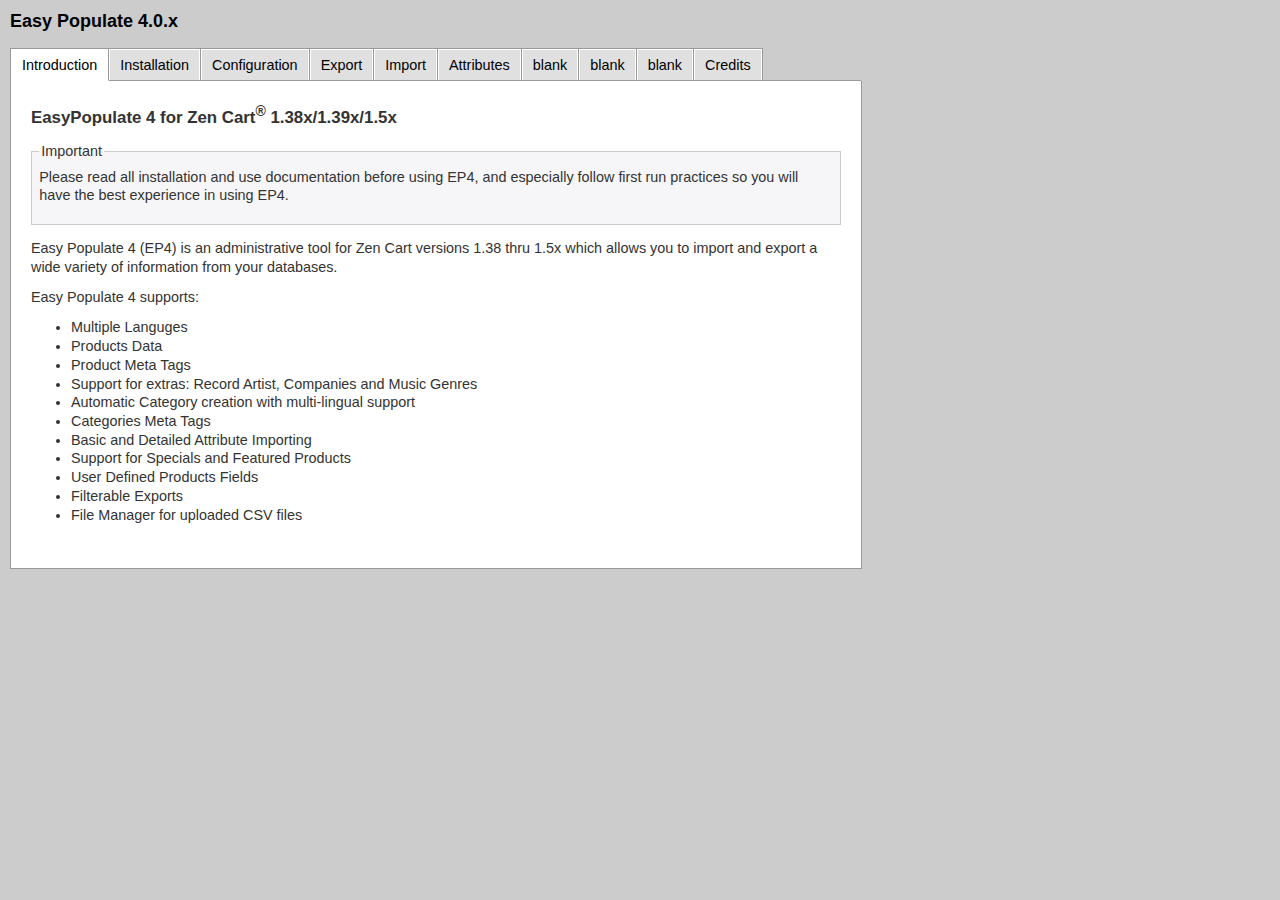
<file: docu_/index.html>
<!DOCTYPE HTML PUBLIC "-//W3C//DTD HTML 4.01 Transitional//EN">
<html><head>

<meta http-equiv="pragma" content="no-cache">  
<meta http-equiv="content-type" content="text/html; charset=ISO-8859-1">  
<meta name="author" content="chadderuski">  
<meta name="description" content="Easy Populate 4 User Manual">
<meta http-equiv="content-language" content="en"> 
  
<title>EasyPopulate 4 for Zen Cart 1.38x/1.39x/1.5x</title>

<link rel="stylesheet" type="text/css" href="includes/css/stylesheet.css">  
<script type="text/javascript" src="includes/jscript/jquery.min.js"></script>

<script type="text/javascript">
$(document).ready(function() {
// Default Action
$(".tab_content").hide(); // Hide all content
$("ul.tabs li:first").addClass("active").show(); // Activate first tab
$(".tab_content:first").show(); // Show first tab content
// On Click Event
$("ul.tabs li").click(function() {
$("ul.tabs li").removeClass("active"); // Remove any "active" class
$(this).addClass("active"); // Add "active" class to selected tab
$(".tab_content").hide(); // Hide all tab content
var activeTab = $(this).find("a").attr("href"); // Find the rel attribute value to identify the active tab + content
$(activeTab).fadeIn(); // Fade in the active content
return false;});});
</script>
</head>

<body>

<h2>Easy Populate 4.0.x</h2>
<!-- Main Sections -->
<ul class="tabs">
    <li><a href="#tab1">Introduction</a></li>
    <li><a href="#tab2">Installation</a></li>
    <li><a href="#tab3">Configuration</a></li>
    <li><a href="#tab4">Export</a></li>
    <li><a href="#tab5">Import</a></li>
    <li><a href="#tab6">Attributes</a></li>
    <li><a href="#tab7">blank</a></li>
    <li><a href="#tab8">blank</a></li>    
    <li><a href="#tab9">blank</a></li>
    <li><a href="#tab10">Credits</a></li>
</ul>

<div class="tab_wrapper"><!-- Main wrapper for all tabs -->

    <div id="tab1" class="tab_content">
    	<h3>EasyPopulate 4 for Zen Cart<sup>&reg;</sup> 1.38x/1.39x/1.5x</h3>
        
    <fieldset><legend>Important</legend>
    	<p>Please read all installation and use documentation before using EP4, and especially follow first run practices
        so you will have the best experience in using EP4.</p>
  	</fieldset>
    
    <p>Easy Populate 4 (EP4) is an administrative tool for Zen Cart versions 1.38 thru 1.5x which allows you to import and export
    a wide variety of information from your databases.</p>
    
    <p>Easy Populate 4 supports:
    	<ul>
        	<li>Multiple Languges
            <li>Products Data</li>
            <li>Product Meta Tags</li>
            <li>Support for extras: Record Artist, Companies and Music Genres
            <li>Automatic Category creation with multi-lingual support</li>
            <li>Categories Meta Tags</li>
            <li>Basic and Detailed Attribute Importing</li>
            <li>Support for Specials and Featured Products
            <li>User Defined Products Fields</li>
        	<li>Filterable Exports</li>
            <li>File Manager for uploaded CSV files</li>
        </ul>
     <hr>
    </div> <!-- tab1 -->

    <div id="tab2" class="tab_content">
	    <h3>Installing EasyPopulate 4</h3>

		<fieldset><legend>Prior to Installation</legend>
    		<p>I highly recommend that you install Dr. Bytes "Backup MySQL" plugin before installing
            and using EasyPopulate 4. The Backup MySQL plugin will allow you to easily backup and 
            restore your databases from within the Zen Cart admin.</p>
			<p>The Backup MySQL plugin can be found in the Plugins section of the Zen Cart website.<p>
  		</fieldset>
        
        <h4>Compatibility</h4>
        <p>Easy Populate 4 has been written to be indepent from earlier versions including, but not limited to, 
        EP v1.2.5.4, EP v2.x, and Langer's Easy Populate Advanced 3.0.3. This means that you can install EP4 along 
        side another version of Easy Populate without conflicts between the two versions.</p>
        
        <p>It is important to note that EP4 has been writting with many different features that are NOT compatible with other
        versions of Easy Populate. This means that you cannot take a file you've exported from an earlier version and import it
        with EP4 without first modifying the file to be compatible.</p>
        
        <h4>Installation</h4>
        
        <p><b>1. Copy extra files to your "admin" folder:</b><br>
        If you are using Zen Cart 1.3x, copy the file/folders in the "zencart 1.3x extra file" folder to the
        "admin" folder maintaining the same folder structure.</p>
        <p>Short-Cut:<br>
        Copy zencart 1.3x extra file > admin > includes > boxes folder to:<br>
        admin > includes
        </p>
        
        <p>If you are using Zen Cart 1.5x, copy the file/folders in the "zencart 1.5x extra file" folder to the
        your_admin folder maintaining the same folder structure.</p>
        <p>Short-Cut:<br>
		Copy zencart 1.5x extra file > admin > includes > functions > extra_functions > reg_easypopulate_4.php to:<br>
        admin > includes > functions > extra_functions folder.</p>
        
        <p><b>2. Rename your "admin" folder and upload to server:</b><br>
        In the download package you will see a folder named: <i>admin</i>. This folder needs to be renamed to match the 
        name of your admin folder on your server, and uploaded to the same location.</p>
        
        <p><b>3. Upload temporary files folder:</b><br>
        In the download package you will see a folder named: <i>ep4_temp</i>. This is a temporary working folder that EP4
        will use for importing and exporting your data files.</p>
        
        <p>By default, EP4 will look for this folder in the root of your website.</p>
        
        <fieldset><legend>Folder Permissions</legend>Depending on your server's configuration, you may need to change this folder's read/write
        permissions. This will usally be either 755 or 777.</fieldset>
        
        <h4>Optional: Securing Your Uploads Folder</h4>
        Moving your temporary working folder into your admin folder can provide added security for your data.
        <p>For Zencart 1.5x, you will need to edit the .htaccess file (the one inside your admin folder, be sure
        to edit the correct one!)
        
<fieldset><legend>On or about line 27 of your .htaccess file find:</legend>
<pre><code>    # but now allow just *certain* necessary files:
    &lt;FilesMatch &#34;(^$|^favicon.ico$|.*\.(php|js|css|jpg|gif|png)$)&#34;&gt;
      Order Allow,Deny
      Allow from all
    &lt;/FilesMatch></code></pre>
</fieldset>

<fieldset><legend>and change to:</legend>
<pre><code>    # but now allow just *certain* necessary files:
    &lt;FilesMatch &#34;(^$|^favicon.ico$|.*\.(php|js|css|jpg|gif|png|csv|txt|log)$)&#34;&gt;
      Order Allow,Deny
      Allow from all
    &lt;/FilesMatch&gt;</code></pre>
</fieldset>

        <p><b>4. Log in to your store admin and run the installer:</b><br>
        Log into your store admin and navigate to: Tools > Easy Populate 4
        
        <p>It is normal to receive two warnings when first installing EP4:
        
        <fieldset><b>Easy Populate "Uploads Folder" missing!</b>
		<br>Your uploads folder is missing. Your configuration indicates that your uploads folder is named <b>EASYPOPULATE_4_CONFIG_TEMP_DIR/</b>, and is located in <b>/home/your_site/public_html/</b>.
		<br><b>Easy Populate Configuration Missing.</b> Please install your configuration by 
        clicking <span style="color:blue">Install EP4</span></fieldset>
        
        <p>Click the <span style="color:blue">Install EP4</span> link to install the Configuration variables for EP4.</p>
        
        <p>EP4 is now ready for use with default configuration settings. Click the Configuration tab of this document to review 
        configuration options.
    </div> <!-- tab2 -->

    <div id="tab3" class="tab_content">
		<h3>Configuring Easy Populate 4</h3>
        From with your Zen Cart admin, navigate to Configuration > Easy Populate 4
    	<table width="80%" border="0">

<table width="100%" border="1">
  <tr>
    <th scope="col">Setting&nbsp;</th>
    <th scope="col">Default&nbsp;</th>
    <th scope="col">Notes&nbsp;</th>
  </tr>
  <tr>
    <td>Uploads Directory&nbsp;</td>
    <td>ep4_temp/&nbsp;</td>
    <td>Name of temporary workingdirectory for your uploads. Be sure to include traily slash "/" character.&nbsp;</td>
  </tr>
  <tr>
    <td>Upload File Date Format&nbsp;</td>
    <td>m-d-y&nbsp;</td>
    <td>Note: This value is not currently implemented. Use the default raw date format YYYY-MM-DD, eg: 2005-09-26 09:00:00&nbsp;</td>
  </tr>
  <tr>
    <td>Default Raw Time&nbsp;</td>
    <td>09:00:00&nbsp;</td>
    <td>Note: This value is not currently implemented.&nbsp;</td>
  </tr>
  <tr>
    <td>Upload/Download Prices Include Tax&nbsp;</td>
    <td>false&nbsp;</td>
    <td>(Legacy Code) Choose to include or exclude tax, depending on how you manage prices outside of Zen Cart.<br>NOTE:
    I do not see the purpose or usefulness of this setting and it may be removed in furture updates.&nbsp;</td>
  </tr>  
  <tr>
    <td>Verbose Feedback&nbsp;</td>
    <td>true&nbsp;</td>
    <td>When importing, report all messages. Set to false for only warnings and errors.<br>NOTE: I recommend setting
    to false for large file imports as this will conserve memory and increase script performance.&nbsp;</td>
  </tr>  
  <tr>
    <td>Set Zero Quantity Products Inactive&nbsp;</td>
    <td>false&nbsp;</td>
    <td>When uploading, make the status Inactive for products with zero quantity, i.e. v_products_quantity = 0&nbsp;</td>
  </tr>
  <tr>
    <td>Replace Newlines&nbsp;</td>
    <td>false&nbsp;</td>
    <td>Replace newline and/or carriage returns within description fields with HTML line-breaks at import.&nbsp;</td>
  </tr>  
  <tr>
    <td>Debug Logging&nbsp;</td>
    <td>true&nbsp;</td>
    <td>Allow Easy Populate to generate an error log on errors only.&nbsp;</td>
  </tr> 
  
  <tr>
    <td>Maximum Quantity Discounts&nbsp;</td>
    <td>3&nbsp;</td>
    <td>Maximum number of quantity discounts (price breaks). Is the number of discount columns in download file&nbsp;</td>
  </tr>
  
  <tr>
    <td>Split On Number of Records&nbsp;</td>
    <td>2000&nbsp;</td>
    <td>Number of records to split csv files. Used to break large import files into smaller files. 
    Useful on servers with limited resourses.&nbsp;</td>
  </tr> 
  <tr>
    <td>Script Execution Time&nbsp;</td>
    <td>60&nbsp;</td>
    <td>Number of seconds for script to run before timeout. May not work on some servers.<br>
    NOTE: This does not work on all server configuration as the hosting environment may either
    limit or disable the ablility to set timeout.&nbsp;</td>
  </tr> 
  <tr>
    <td>Convert Curly Quotes, etc.&nbsp;</td>
    <td>0 (no change)&nbsp;</td>
    <td>Convert Curly Quotes, Em-Dash, En-Dash and Ellipsis characters in Products Description.
<ul><li>0=No Change
<li>1=Replace with Basic Characters
<li>2=Replace with HMTL equivalants</ul></td>
  </tr> 
  
  <tr>
    <td>Convert Character 0x92&nbsp;</td>
    <td>1 (enabled)&nbsp;</td>
    <td>Convert Character 0x92 characters in Product Names and Descriptions.
<ul><li>0=No Change
<li>1=Replace with Standard Single Quote
<li>2=Replace with HMTL equivalant</ul></td>
  </tr> 
  
  <tr>
    <td>Enable Products Meta Tags Data&nbsp;</td>
    <td>1 (enabled)&nbsp;</td>
    <td>Enable Products Meta Data Columns&nbsp;</td>
  </tr> 
  <tr>
    <td>Enable Products Music Data&nbsp;</td>
    <td>0 (disabled)&nbsp;</td>
    <td>Enable Products Music Data Columns&nbsp;</td>
  </tr> 
  <tr>
    <td>User Defined Products Fields&nbsp;</td>
    <td>blank&nbsp;</td>
    <td>User Defined Products Table Fields (comma delimited, no spaces)<br>
    NOTE: These are the actual FIELD names in the PRODUCT table only. Other tables
    are not supported at this time. Be sure to use the actual field name in the table,
    not the column header, ie products_upc (not v_products_upc)&nbsp;</td>
  </tr> 
</table>
    </div> <!-- tab3 -->

    <div id="tab4" class="tab_content">
		<h3>Exporting Data</h3>
		<p></p>
    </div> <!-- tab4 -->

	<div id="tab5" class="tab_content">
		<h3>Importing Data</h3>
        <p></p>
	</div> <!-- tab5 -->

    <div id="tab6" class="tab_content">
		<h3>Working with Attributes</h3>
		<p></p>  
    </div> <!-- tab6 -->

    <div id="tab7" class="tab_content">
       <h3>Tab 7 Content</h3>
       <p></p>
    </div> <!-- tab7 -->
    
    <div id="tab8" class="tab_content">
       <h3>Tab 8 Content</h3>
       <p></p>
    </div> <!-- tab8 -->

    <div id="tab9" class="tab_content">
       <h3>Tab 9 Content</h3>
       <p></p>
    </div> <!-- tab9 -->
    
    <div id="tab10" class="tab_content">
       <h3>Credits</h3>
       <p>EasyPopulate 4 is an amalgamation of code and ideas from earlier versions of EP, and my own customizations and ideas. 
       	All due recognition is given to these earlier works and those author's efforts:<br>
		Langer for bringing us 1.2.5.4 from OsCommerce, Phazie for his efforts to move to CSV, 
        jbcholdings for his ideas in Attributr, and all the forum participation over 
        the years from users ... Scrat, Elkbow, Schoolboy... too many to mention!</p>
    </div> <!-- tab10 -->

</div>
</body>
</html>
</file>
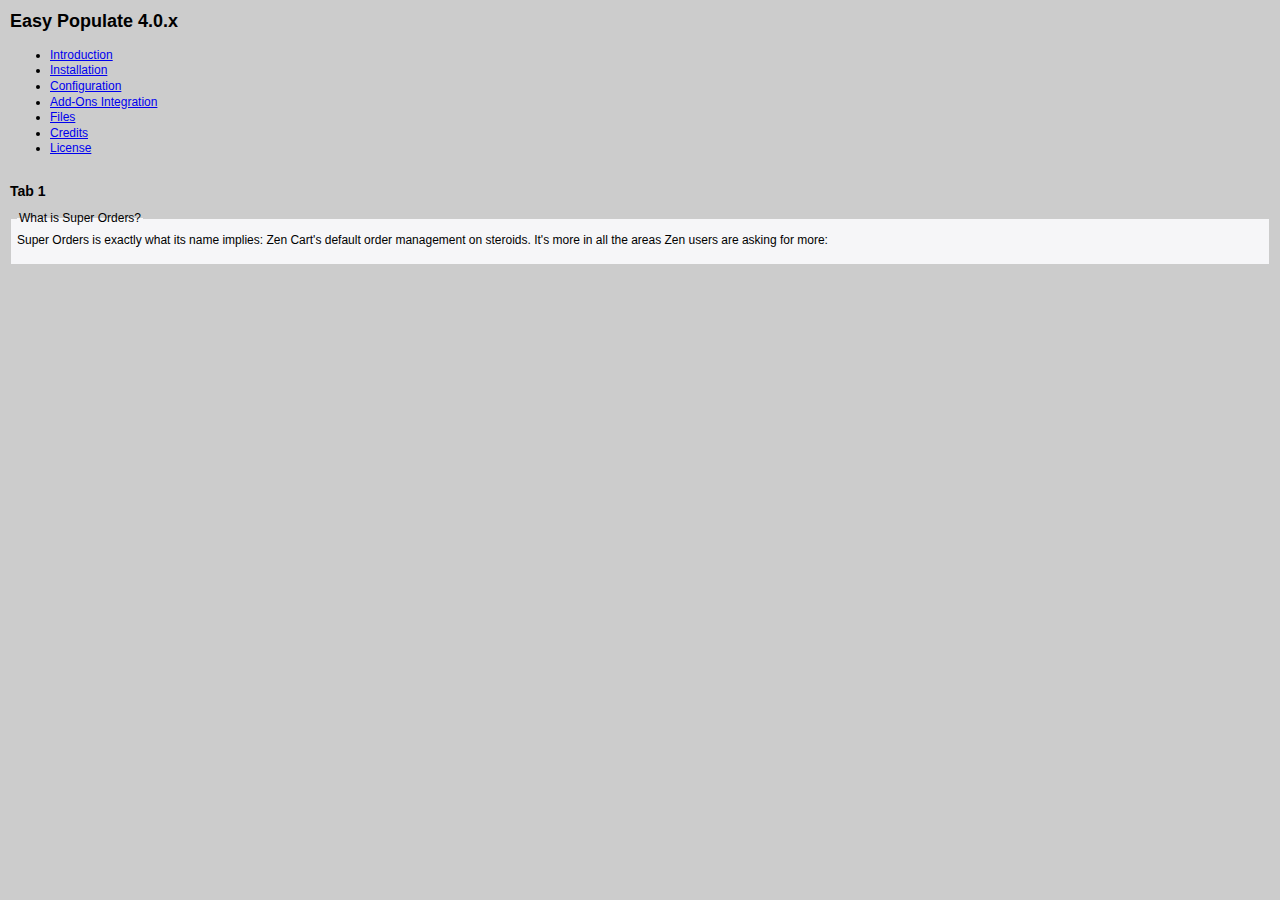
<file: docu_/ep4_readme.html>
<!DOCTYPE HTML PUBLIC "-//W3C//DTD HTML 4.01 Transitional//EN">
<html><head>

 <meta http-equiv="pragma" content="no-cache">  
  <meta http-equiv="content-type" content="text/html; charset=ISO-8859-1">  
  <meta http-equiv="content-language" content="en">  
  <meta name="author" content="JT of GTICustom, C Jones Over the Hill Web Consulting (http://overthehillweb.com), Loose Chicken Software Development, david@loosechicken.com">  
  <meta name="description" content="Super Orders is exactly what its name implies: Zen Cart order management on steroids">
  <title>Easy Populate 4.0.x</title>
    
  <link rel="stylesheet" type="text/css" href="includes/css/stylesheet.css">  
  <script type="text/javascript" src="includes/jscript/jscript_tabs.js"></script>
  </head>
  <body>
<div id="wrapper">
<h2>Easy Populate 4.0.x</h2>

<div id="slidetabsmenu" style="display: none;">
<ul>
  <li> <a onClick="expandcontent('sc1', this)" href="javascript:void(0)"><span>Introduction</span></a></li>
  <li> <a onClick="expandcontent('sc2', this)" href="javascript:void(0)"><span>Installation</span></a></li>
  <li> <a onClick="expandcontent('sc3', this)" href="javascript:void(0)"><span>Configuration</span></a></li>
  <li> <a onClick="expandcontent('sc4', this)" href="javascript:void(0)"><span>Add-Ons Integration</span></a></li>
  <li> <a onClick="expandcontent('sc5', this)" href="javascript:void(0)"><span>Files</span></a></li>
  <li> <a onClick="expandcontent('sc6', this)" href="javascript:void(0)"><span>Credits</span></a></li>
  <li> <a onClick="expandcontent('sc7', this)" href="javascript:void(0)"><span>License</span></a></li></ul>
</div>
<br style="clear: both;">


<!--Begin tabcontainer-->
<div id="tabcontentcontainer">


<!--Begin sc1-->
<div class="tabcontent" id="sc1" style="display: block;">
<div class="textcontent">
<div class="regularlist">
<h3>Tab 1</h3>
<fieldset>
<legend>What is Super Orders?</legend>
<p>Super Orders is exactly what its name implies: Zen Cart's default order management on steroids. It's more in all the areas Zen users are asking for more:</p>
</fieldset>
</div>
</div>
</div>
<!--End sc1-->

<!--Begin sc1-->
<div class="tabcontent" id="sc2" style="display: block;">
<div class="textcontent">
<div class="regularlist">
<h3>TAB 2</h3>
<fieldset>
<legend>What is Super Orders?</legend>
<p>Super Orders is exactly what its name implies: Zen Cart's default order management on steroids. It's more in all the areas Zen users are asking for more:</p>
</fieldset>
</div>
</div>
</div>
<!--End sc1-->

<!--Begin sc1-->
<div class="tabcontent" id="sc3" style="display: block;">
<div class="textcontent">
<div class="regularlist">
<h3>TAB 3</h3>
<fieldset>
<legend>What is Super Orders?</legend>
<p>Super Orders is exactly what its name implies: Zen Cart's default order management on steroids. It's more in all the areas Zen users are asking for more:</p>
</fieldset>
</div>
</div>
</div>
<!--End sc1-->


<!--Begin sc1-->
<div class="tabcontent" id="sc4" style="display: block;">
<div class="textcontent">
<div class="regularlist">
<h3>TAB 4</h3>
<fieldset>
<legend>What is Super Orders?</legend>
<p>Super Orders is exactly what its name implies: Zen Cart's default order management on steroids. It's more in all the areas Zen users are asking for more:</p>
</fieldset>
</div>
</div>
</div>
<!--End sc1-->


<!--Begin sc1-->
<div class="tabcontent" id="sc5" style="display: block;">
<div class="textcontent">
<div class="regularlist">
<h3>TAB 5</h3>
<fieldset>
<legend>What is Super Orders?</legend>
<p>Super Orders is exactly what its name implies: Zen Cart's default order management on steroids. It's more in all the areas Zen users are asking for more:</p>
</fieldset>
</div>
</div>
</div>
<!--End sc1-->


<!--Begin sc1-->
<div class="tabcontent" id="sc6" style="display: block;">
<div class="textcontent">
<div class="regularlist">
<h3>TAB 6</h3>
<fieldset>
<legend>What is Super Orders?</legend>
<p>Super Orders is exactly what its name implies: Zen Cart's default order management on steroids. It's more in all the areas Zen users are asking for more:</p>
</fieldset>
</div>
</div>
</div>
<!--End sc1-->


<!--Begin sc1-->
<div class="tabcontent" id="sc7" style="display: block;">
<div class="textcontent">
<div class="regularlist">
<h3>TAB 7</h3>
<fieldset>
<legend>What is Super Orders?</legend>
<p>Super Orders is exactly what its name implies: Zen Cart's default order management on steroids. It's more in all the areas Zen users are asking for more:</p>
</fieldset>
</div>
</div>
</div>
<!--End sc1-->




</div>
<!--end tabcontainer-->


<script type="text/javascript">document.getElementById('sc2').style.display = 'none';</script>
<script type="text/javascript">document.getElementById('sc3').style.display = 'none';</script>
<script type="text/javascript">document.getElementById('sc4').style.display = 'none';</script>
<script type="text/javascript">document.getElementById('sc5').style.display = 'none';</script>
<script type="text/javascript">document.getElementById('sc6').style.display = 'none';</script>
<script type="text/javascript">document.getElementById('sc7').style.display = 'none';</script>
<script type="text/javascript">ShowTabs()</script>
<script type="text/javascript">
// We only show the tab links if JavaScript is available/active.
<!--
if (document.getElementById("slidetabsmenu") != null) {
  document.getElementById('slidetabsmenu').style.display = "block";
}
//-->
</script><br>
<br>
<br>
<br>
</div>

</body></html>
</file>
<file: docu_/includes/css/stylesheet.css>
body {/*th, td required here also due to use of incomplete DOCTYPE */
	font-size: 8pt;
	font-family: Verdana, Helvetica, Arial, sans-serif;
	background-color: #CCC;
	margin:10px;
}

table {border-collapse:collapse;font-size: 9pt;}
table,th, td {border: 1px solid #CCC;padding: 5px;}
table ul {list-style-type: none; margin:5px; padding:0;}

ul.tabs {
margin: 0;
padding: 0;
float: left;
list-style: none;
height: 32px; /*--Set height of tabs--*/
border-bottom: 1px solid #999;
border-left: 1px solid #999;
width: 850px; 
}

ul.tabs li {
float: left;
margin: 0;
padding: 0;
height: 31px; /*--Subtract 1px from the height of the unordered list--*/
line-height: 31px; /*--Vertically aligns the text within the tab--*/
border: 1px solid #999;
border-left: none;
margin-bottom: -1px; /*--Pull the list item down 1px--*/
overflow: hidden;
position: relative;
background: #e0e0e0;
}

ul.tabs li a {
text-decoration: none;
color: #000;
display: block;
font-size: 1.2em;
padding: 0 10px;
border: 1px solid #fff; /*--Gives the bevel look with a 1px white border inside the list item--*/
outline: none;
}

ul.tabs li a:hover {
background: #ccc;
}

html ul.tabs li.active, html ul.tabs li.active a:hover  { /*--Makes sure that the active tab does not listen to the hover properties--*/
background: #fff;
border-bottom: 1px solid #fff; /*--Makes the active tab look like it's connected with its content--*/
}

.tab_wrapper {
border: 1px solid #999;
border-top: none;
overflow: hidden;
clear: both;
float: left; width: 850px;
background: #fff;
}

.tab_content {
padding: 20px;
font-size: 1.2em;
color:#333;
}

h1, h2, h3, h4, h5, h6, pre, blockquote, form, fieldset, table, ul {
	margin: 1em 0;
	
		margin-top: 0;
	margin-bottom: 0.8em;
	line-height: 1.3em;
	
	
}



/* Remove border around linked images */
a img {
	border: 0;
}

hr { 
	border: 0;
	color: #777;
	height: 2px;
	margin-top: 0.7em;
	margin-bottom: 0.7em;
}


fieldset {
	background: #f6f6f8;
	padding: 0.5em 0.5em 0.5em 0.5em;
	margin: 0 0 1em 0;
	border: 1px solid #ccc;
}

legend {
	font-family : arial, helvetica, sans-serif;
}

body {
	font-family: arial, helvetica, sans-serif;
	font-size: 75%;
	line-height: 1.25;
}
p {
	margin-top: 0;
	margin-bottom: 0.8em;
	line-height: 1.3em;
}
</file>
